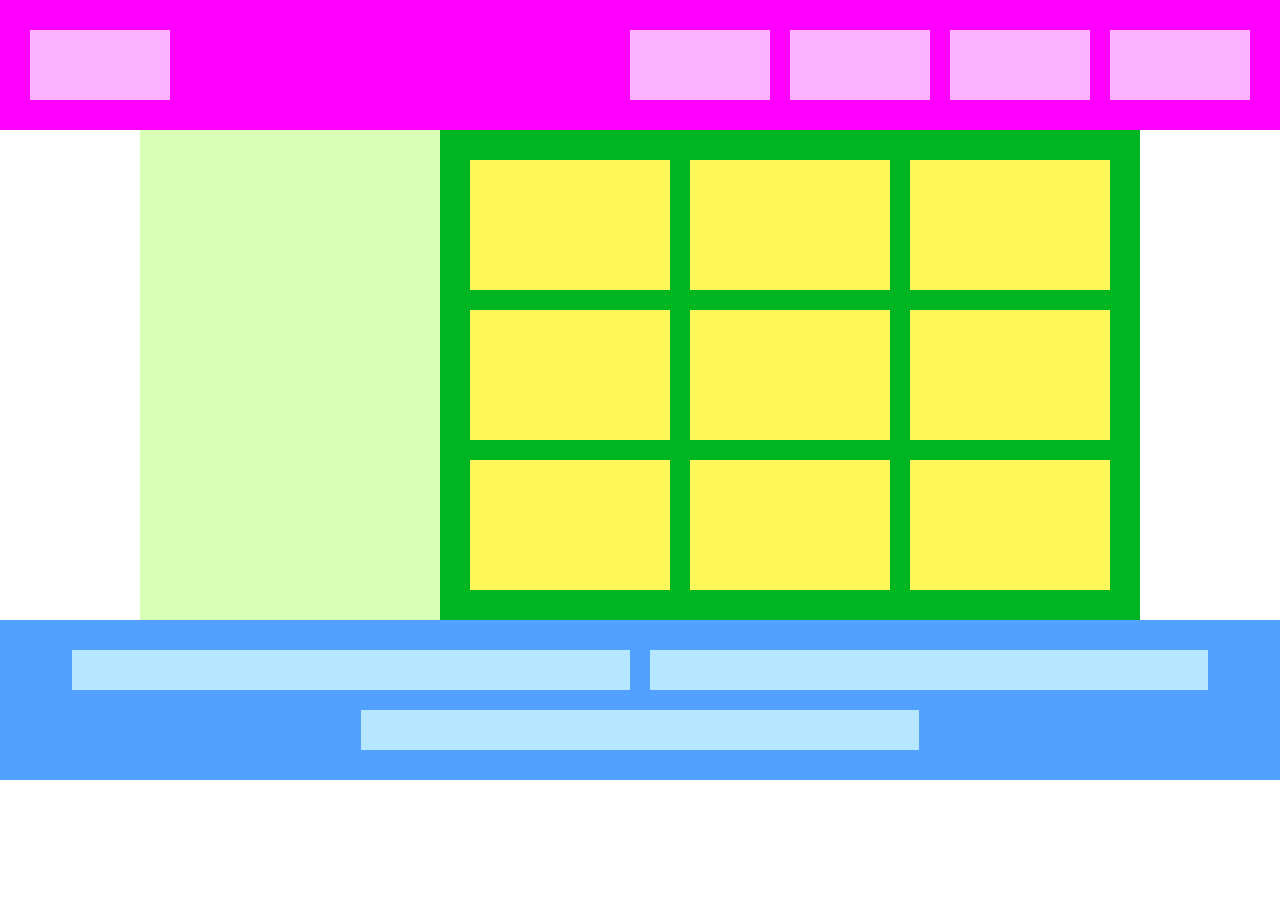
<file: html1-11/index.html>
<!DOCYPE html>
<html lang="ja">
   <head>
     <meta charset="UTF-8"/>
     <title>html1-11</title>
     <link rel="stylesheet" href="style.css">
   </head>
   <body>
     <div class="header">
       <div></div>
       <div></div>
       <div></div>
       <div></div>
       <div></div>
     </div>
     
     <div class="main">
       <div class="sidebar"></div>
       <div class="content">
         <div></div>
         <div></div>
         <div></div>
         <div></div>
         <div></div>
         <div></div>
         <div></div>
         <div></div>
         <div></div>
       </div>
      </div>
     <div class="footer">
        <div></div>
        <div></div>
        <div></div>
      </div>
   </body>
</html>
</file>
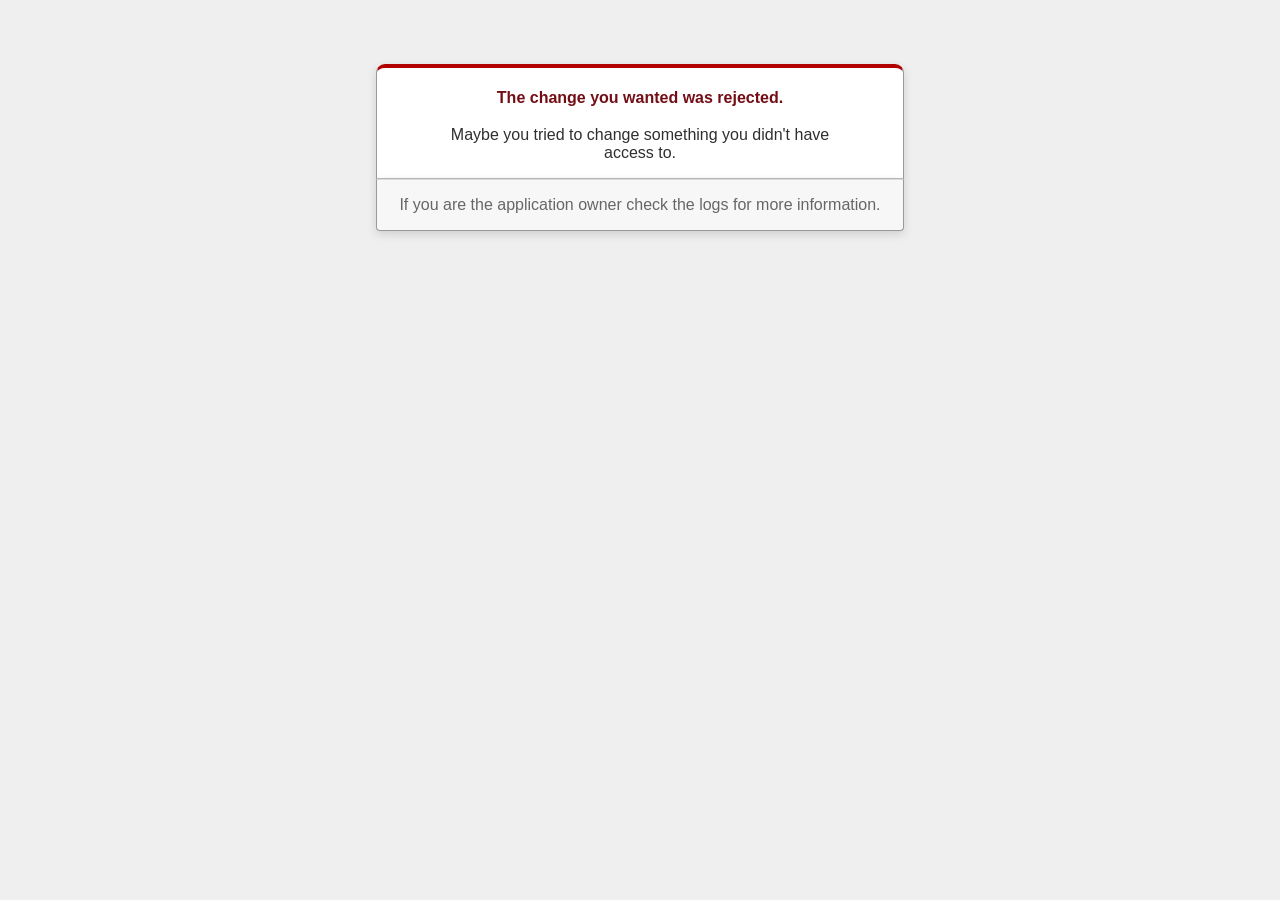
<file: bookers2-debug/public/422.html>
<!DOCTYPE html>
<html>
<head>
  <title>The change you wanted was rejected (422)</title>
  <meta name="viewport" content="width=device-width,initial-scale=1">
  <style>
  .rails-default-error-page {
    background-color: #EFEFEF;
    color: #2E2F30;
    text-align: center;
    font-family: arial, sans-serif;
    margin: 0;
  }

  .rails-default-error-page div.dialog {
    width: 95%;
    max-width: 33em;
    margin: 4em auto 0;
  }

  .rails-default-error-page div.dialog > div {
    border: 1px solid #CCC;
    border-right-color: #999;
    border-left-color: #999;
    border-bottom-color: #BBB;
    border-top: #B00100 solid 4px;
    border-top-left-radius: 9px;
    border-top-right-radius: 9px;
    background-color: white;
    padding: 7px 12% 0;
    box-shadow: 0 3px 8px rgba(50, 50, 50, 0.17);
  }

  .rails-default-error-page h1 {
    font-size: 100%;
    color: #730E15;
    line-height: 1.5em;
  }

  .rails-default-error-page div.dialog > p {
    margin: 0 0 1em;
    padding: 1em;
    background-color: #F7F7F7;
    border: 1px solid #CCC;
    border-right-color: #999;
    border-left-color: #999;
    border-bottom-color: #999;
    border-bottom-left-radius: 4px;
    border-bottom-right-radius: 4px;
    border-top-color: #DADADA;
    color: #666;
    box-shadow: 0 3px 8px rgba(50, 50, 50, 0.17);
  }
  </style>
</head>

<body class="rails-default-error-page">
  <!-- This file lives in public/422.html -->
  <div class="dialog">
    <div>
      <h1>The change you wanted was rejected.</h1>
      <p>Maybe you tried to change something you didn't have access to.</p>
    </div>
    <p>If you are the application owner check the logs for more information.</p>
  </div>
</body>
</html>
</file>
<file: html1-11/style.css>
* {
  margin: 0;
  padding: 0;
  box-sizing: border-box;
}

.header {
  background-color: #ff00ff;
  padding: 30px 20px;
  display: flex;
  justify-content: flex-end;
}
.header > div {
  background-color: #fbb3ff;
  flex-basis: 140px;
  height: 70px;
  margin: 0 10px;
}
.header > :first-child {
  margin-right: auto;
}

.main {
  display: flex;
  justify-content: center;
}
.sidebar {
  background-color: #d8ffb6;
  width: 300px;
}
.content {
  background-color: #00b522;
  padding: 20px;
  max-width: 700px;
  flex-grow: 1;
  display: flex;
  flex-wrap: wrap;
  justify-content: center;
}
.content > div {
  background-color: #fff75a;
  flex-basis: 200px;
  height: 130px;
  margin: 10px;
}

.footer {
  background-color: #52a1ff;
  padding: 20px;
  display: flex;
  flex-wrap: wrap;
  justify-content: center;
}
.footer > div {
  background-color: #b6e7ff;
  width: 45%;
  max-width: 600px;
  height: 40px;
  margin: 10px;
}
</file>
